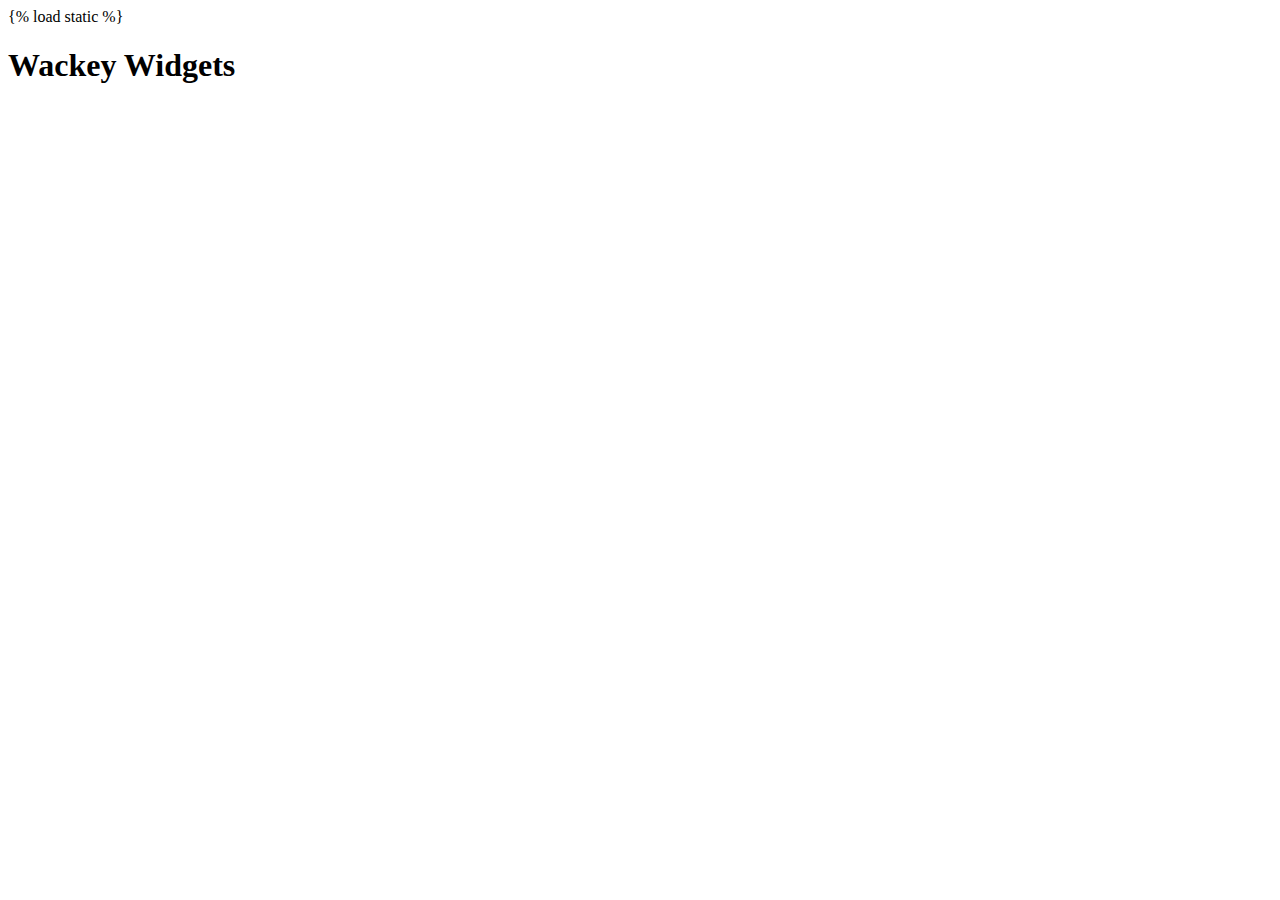
<file: main_app/templates/index.html>
{% load static %}
 <!DOCTYPE html>
 <html lang="en">

 <head>
   <meta charset="UTF-8">
   <meta name="viewport" content="width=device-width, initial-scale=1.0">
   <title>Wackey Widgets</title>
 </head>

 <body>
   <h1>Wackey Widgets</h1>
 </body>

 </html>
</file>
